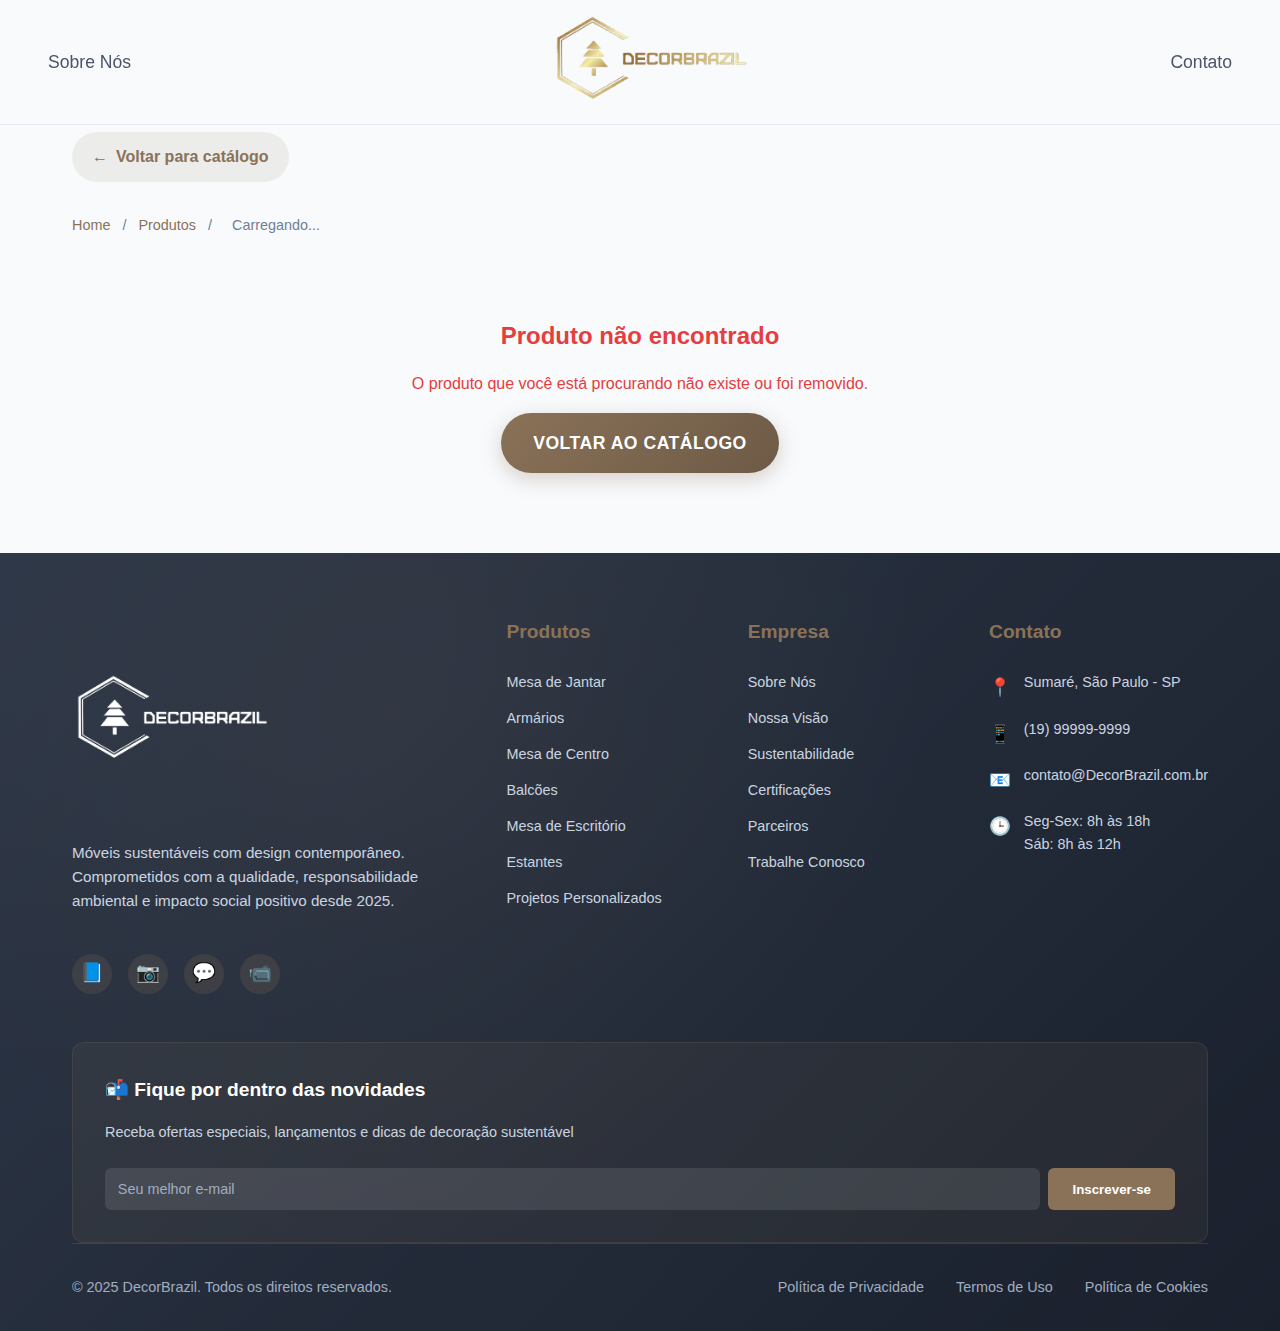
<file: produto.html>
<!DOCTYPE html>
<html lang="pt-BR">
<head>
    <meta charset="UTF-8">
    <meta name="viewport" content="width=device-width, initial-scale=1.0">
    <title>EcoMadeiras - Detalhes do Produto</title>
    <link rel="icon" href="./src/assets/icons/favicon-logo.svg" type="image/svg+xml">
    <link rel="stylesheet" href="./src/styles/root.css">
    <link rel="stylesheet" href="./src/styles/style.css">
    <link rel="stylesheet" href="./src/styles/produto.css">
</head>
<body>
    <header>
        <ul>
            <li class="about-us">
                <a href="./index.html#about">Sobre Nós</a>
            </li>
            <li class="logo">
                <a href="./index.html"><img src="./src/assets/icons/logo.svg" alt="EcoMadeiras Logo"></a>
            </li>
            <li class="contact">
                <a href="./index.html#contact">Contato</a>
            </li>
        </ul>
    </header>

    <main>
        <div class="container">
            <a href="./index.html" class="back-btn">
                <span>←</span> Voltar para catálogo
            </a>

            <div class="breadcrumb">
                <a href="./index.html">Home</a>
                <span>/</span>
                <a href="./index.html#catalog">Produtos</a>
                <span>/</span>
                <span id="breadcrumb-product">Carregando...</span>
            </div>

            <div id="product-content">
                <div class="loading">
                    <p>Carregando produto...</p>
                </div>
            </div>
        </div>
    </main>
        <footer class="footer">
        <div class="footer-content">
            <div class="footer-top">
                <!-- Seção da Marca -->
                <div class="footer-brand">
                    <div class="footer-logo">
                        <!-- Substituir pelo seu logo.svg -->
                        <img src="./src/assets/icons/logo.svg" alt="DecorBrazil Logo">
                    </div>
                    <p class="footer-description">
                        Móveis sustentáveis com design contemporâneo. Comprometidos com a qualidade,
                        responsabilidade ambiental e impacto social positivo desde 2025.
                    </p>
                    <div class="footer-social">
                        <a href="#" class="social-link" aria-label="Facebook">📘</a>
                        <a href="#" class="social-link" aria-label="Instagram">📷</a>
                        <a href="#" class="social-link" aria-label="WhatsApp">💬</a>
                        <a href="#" class="social-link" aria-label="YouTube">📹</a>
                    </div>
                </div>

                <!-- Produtos -->
                <div class="footer-section">
                    <h4>Produtos</h4>
                    <ul class="footer-links">
                        <li><a href="#">Mesa de Jantar</a></li>
                        <li><a href="#">Armários</a></li>
                        <li><a href="#">Mesa de Centro</a></li>
                        <li><a href="#">Balcões</a></li>
                        <li><a href="#">Mesa de Escritório</a></li>
                        <li><a href="#">Estantes</a></li>
                        <li><a href="#">Projetos Personalizados</a></li>
                    </ul>
                </div>

                <!-- Empresa -->
                <div class="footer-section">
                    <h4>Empresa</h4>
                    <ul class="footer-links">
                        <li><a href="#about">Sobre Nós</a></li>
                        <li><a href="#">Nossa Visão</a></li>
                        <li><a href="#">Sustentabilidade</a></li>
                        <li><a href="#">Certificações</a></li>
                        <li><a href="#">Parceiros</a></li>
                        <li><a href="#">Trabalhe Conosco</a></li>
                    </ul>
                </div>

                <!-- Contato -->
                <div class="footer-section">
                    <h4>Contato</h4>
                    <div class="contact-info">
                        <div class="contact-item">
                            <span class="contact-icon">📍</span>
                            <span>Sumaré, São Paulo - SP</span>
                        </div>
                        <div class="contact-item">
                            <span class="contact-icon">📱</span>
                            <a href="https://wa.me/5519981617022">(19) 99999-9999</a>
                        </div>
                        <div class="contact-item">
                            <span class="contact-icon">📧</span>
                            <a href="mailto:contato@DecorBrazil.com.br">contato@DecorBrazil.com.br</a>
                        </div>
                        <div class="contact-item">
                            <span class="contact-icon">🕒</span>
                            <span>Seg-Sex: 8h às 18h<br>Sáb: 8h às 12h</span>
                        </div>
                    </div>
                </div>
            </div>

            <!-- Newsletter -->
            <div class="newsletter">
                <h4>📬 Fique por dentro das novidades</h4>
                <p>Receba ofertas especiais, lançamentos e dicas de decoração sustentável</p>
                <form class="newsletter-form">
                    <input type="email" class="newsletter-input" placeholder="Seu melhor e-mail">
                    <button type="submit" class="newsletter-btn">Inscrever-se</button>
                </form>
            </div>

            <!-- Footer Bottom -->
            <div class="footer-bottom">
                <p>&copy; 2025 DecorBrazil. Todos os direitos reservados.</p>
                <div class="footer-bottom-links">
                    <a href="#">Política de Privacidade</a>
                    <a href="#">Termos de Uso</a>
                    <a href="#">Política de Cookies</a>
                </div>
            </div>
        </div>
    </footer>
    <script type="module">
        // Importar dados dos produtos
        import { products } from './src/js/productsData.js';

        // Função para obter ID do produto da URL
        function getProductIdFromURL() {
            const urlParams = new URLSearchParams(window.location.search);
            const id = urlParams.get('id');
            return id ? parseInt(id) : null;
        }

        // Função para encontrar produto pelo ID
        function findProductById(id) {
            return products.find(product => product.id === id);
        }

        // Função para renderizar o produto
        function renderProduct(product) {
            const breadcrumb = document.getElementById('breadcrumb-product');
            breadcrumb.textContent = product.name;

            const content = document.getElementById('product-content');
            
            const savings = product.originalPrice ? 
                Math.round(((parseFloat(product.originalPrice.replace('R$ ', '').replace('.', '').replace(',', '.')) - 
                parseFloat(product.price.replace('R$ ', '').replace('.', '').replace(',', '.'))) / 
                parseFloat(product.originalPrice.replace('R$ ', '').replace('.', '').replace(',', '.'))) * 100) : 0;

            content.innerHTML = `
                <div class="product-detail">
                    <div class="product-header">
                        <div class="product-gallery">
                            <div class="main-image" style="background-image: url('${product.image}')">
                                <div class="status-badges">
                                    ${product.discount ? `<div class="badge discount-badge">-${product.discount}%</div>` : ''}
                                    <div class="badge stock-badge ${product.inStock ? 'in-stock' : 'out-of-stock'}">
                                        ${product.inStock ? 'Em estoque' : 'Indisponível'}
                                    </div>
                                </div>
                            </div>
                        </div>
                        
                        <div class="product-info">
                            <div class="category-tag">${product.category}</div>
                            <h1 class="product-title">${product.name}</h1>
                            <p class="product-description">${product.description}</p>
                            
                            <div class="price-section">
                                <div class="price-container">
                                    <span class="current-price">${product.price}</span>
                                    ${product.originalPrice ? `<span class="original-price">${product.originalPrice}</span>` : ''}
                                    ${savings > 0 ? `<span class="savings">Economize ${savings}%</span>` : ''}
                                </div>
                            </div>

                            <div class="features-section">
                                <h3 class="features-title">Principais características</h3>
                                <div class="features-grid">
                                    ${product.features.map(feature => `
                                        <div class="feature-item">
                                            <div class="feature-icon">✓</div>
                                            <div class="feature-text">${feature}</div>
                                        </div>
                                    `).join('')}
                                </div>
                            </div>

                            <div class="action-buttons">
                                <button class="btn btn-primary" ${!product.inStock ? 'disabled' : ''} onclick="handlePurchase('${product.id}')">
                                    ${product.inStock ? '🛒 Solicitar Orçamento' : '❌ Produto Indisponível'}
                                </button>
                                <button class="btn btn-secondary" onclick="handleContact('${product.id}')">
                                    💬 Falar com Vendedor
                                </button>
                            </div>
                        </div>
                    </div>
                </div>

                <div class="specifications">
                    <h2 class="spec-title">Especificações Técnicas</h2>
                    <div class="spec-grid">
                        <div class="spec-item">
                            <span class="spec-label">Dimensões:</span>
                            <span class="spec-value">${product.dimensions}</span>
                        </div>
                        <div class="spec-item">
                            <span class="spec-label">Material:</span>
                            <span class="spec-value">${product.material}</span>
                        </div>
                        <div class="spec-item">
                            <span class="spec-label">Garantia:</span>
                            <span class="spec-value">${product.warranty}</span>
                        </div>
                        <div class="spec-item">
                            <span class="spec-label">Categoria:</span>
                            <span class="spec-value">${product.category}</span>
                        </div>
                        <div class="spec-item">
                            <span class="spec-label">Disponibilidade:</span>
                            <span class="spec-value">${product.inStock ? 'Em estoque' : 'Sob encomenda'}</span>
                        </div>
                        <div class="spec-item">
                            <span class="spec-label">Código:</span>
                            <span class="spec-value">ECO-${String(product.id).padStart(3, '0')}</span>
                        </div>
                    </div>
                </div>
            `;
        }

        // Função para renderizar erro
        function renderError() {
            const content = document.getElementById('product-content');
            content.innerHTML = `
                <div class="error">
                    <h2>Produto não encontrado</h2>
                    <p>O produto que você está procurando não existe ou foi removido.</p>
                    <a href="./index.html" class="btn btn-primary" style="margin-top: 1rem; display: inline-block;">
                        Voltar ao catálogo
                    </a>
                </div>
            `;
        }

        // Funções de ação
        window.handlePurchase = function(productId) {
            alert('Funcionalidade de orçamento será implementada em breve!\nEntre em contato conosco pelo WhatsApp para mais informações.');
        };

        window.handleContact = function(productId) {
            const product = findProductById(parseInt(productId));
            const message = `Olá! Tenho interesse no produto: ${product.name} (Código: ECO-${String(product.id).padStart(3, '0')})`;
            const whatsappUrl = `https://wa.me/5519981617022?text=${encodeURIComponent(message)}`;
            window.open(whatsappUrl, '_blank');
        };

        // Inicialização
        document.addEventListener('DOMContentLoaded', function() {
            console.log('Página carregada, iniciando busca do produto...');
            
            const productId = getProductIdFromURL();
            console.log('ID do produto extraído da URL:', productId);
            
            if (!productId) {
                console.error('ID do produto não encontrado na URL');
                renderError();
                return;
            }

            console.log('Produtos disponíveis:', products);
            const product = findProductById(productId);
            console.log('Produto encontrado:', product);
            
            if (!product) {
                console.error('Produto não encontrado com ID:', productId);
                renderError();
                return;
            }

            renderProduct(product);
            
            // Atualizar título da página
            document.title = `${product.name} - EcoMadeiras`;
        });
    </script>
</body>
</html>
</file>
<file: src/styles/root.css>
* {
    box-sizing: border-box;
    margin: 0;
    padding: 0;
    font-family: 'Open Sans', sans-serif;
}

img {
    max-width: 100%;
}
</file>
<file: src/styles/style.css>
/* ================ HEADER ================ */

header {
  border-bottom: 1px solid #ccc;
  position: fixed;
  top: 0;
  left: 0;
  width: 100%;
  padding: 0.5rem 3rem;
  background: transparent;
  transition: background 0.3s ease, box-shadow 0.3s ease;
  z-index: 999;
}

header.scrolled {
  background: rgba(214, 214, 214, 0.95);
  box-shadow: 0 2px 8px rgba(0, 0, 0, 0.25);
}

/* ======== NAV ======== */
header ul {
  display: flex;
  justify-content: space-between;
  align-items: center;
  list-style: none;
}

header ul li a {
  color: #fff;
  text-decoration: none;
  font-size: 1.5rem;
  font-weight: 500;
  transition: color 0.3s ease;
}

header ul li a:hover {
  color: #836400;
}

header ul li.logo img {
  height: 100px;
}

header ul li.logo img:hover {
  transform: scale(1.05);
}

@media (max-width: 768px) {
  header {
    padding: 15px 20px;
  }

  header ul li a {
    font-size: 1rem;
  }

  header ul {
    flex-direction: column;
    gap: 1rem;
  }

  header ul li {
    text-align: center;
  }

  header ul li.logo img {
    height: 60px;
  }
}

/* ================ FOOTER ================ */
.footer {
  background: linear-gradient(135deg, #2d3748 0%, #1a202c 100%);
  color: white;
  position: relative;
  overflow: hidden;
}

.footer::before {
  content: '';
  position: absolute;
  top: 0;
  left: 0;
  right: 0;
  bottom: 0;
  background: radial-gradient(circle at 30% 20%, rgba(138, 114, 88, 0.1) 0%, transparent 50%);
  pointer-events: none;
}

.footer-content {
  max-width: 1200px;
  margin: 0 auto;
  padding: 4rem 2rem 2rem;
  position: relative;
  z-index: 1;
}

.footer-top {
  display: grid;
  grid-template-columns: 2fr 1fr 1fr 1fr;
  gap: 3rem;
  margin-bottom: 3rem;
}

/* Seção da Logo e Descrição */
.footer-brand {
  display: flex;
  flex-direction: column;
  gap: 1.5rem;
}

.footer-logo {
  display: flex;
  align-items: center;
  gap: 1rem;
}

.footer-logo img {
  width: 200px;
  height: 200px;
  filter: brightness(0) invert(1);
}

.footer-logo h3 {
  font-size: 1.8rem;
  font-weight: 700;
  color: white;
}

.footer-description {
  font-size: 0.95rem;
  line-height: 1.6;
  color: #cbd5e0;
  max-width: 350px;
}

.footer-social {
  display: flex;
  gap: 1rem;
  margin-top: 1rem;
}

.social-link {
  display: flex;
  align-items: center;
  justify-content: center;
  width: 40px;
  height: 40px;
  background: rgba(138, 114, 88, 0.2);
  border-radius: 50%;
  color: white;
  text-decoration: none;
  font-size: 1.2rem;
  transition: all 0.3s ease;
}

.social-link:hover {
  background: #8a7258;
  transform: translateY(-2px);
}

/* Seções de Links */
.footer-section h4 {
  font-size: 1.2rem;
  font-weight: 600;
  margin-bottom: 1.5rem;
  color: #8a7258;
}

.footer-links {
  list-style: none;
  display: flex;
  flex-direction: column;
  gap: 0.8rem;
}

.footer-links li a {
  color: #cbd5e0;
  text-decoration: none;
  font-size: 0.9rem;
  transition: all 0.3s ease;
  display: flex;
  align-items: center;
  gap: 0.5rem;
}

.footer-links li a:hover {
  color: white;
  padding-left: 0.5rem;
}

/* Informações de Contato */
.contact-info {
  display: flex;
  flex-direction: column;
  gap: 1rem;
}

.contact-item {
  display: flex;
  align-items: flex-start;
  gap: 0.8rem;
  color: #cbd5e0;
  font-size: 0.9rem;
}

.contact-icon {
  font-size: 1.1rem;
  color: #8a7258;
  margin-top: 2px;
}

.contact-item a {
  color: #cbd5e0;
  text-decoration: none;
  transition: color 0.3s ease;
}

.contact-item a:hover {
  color: white;
}

/* Seção Newsletter */
.newsletter {
  background: rgba(138, 114, 88, 0.1);
  padding: 2rem;
  border-radius: 12px;
  border: 1px solid rgba(138, 114, 88, 0.2);
  grid-column: 1 / -1;
  margin-top: 2rem;
}

.newsletter h4 {
  margin-bottom: 1rem;
  color: white;
  font-size: 1.2rem;
}

.newsletter p {
  color: #cbd5e0;
  font-size: 0.9rem;
  margin-bottom: 1.5rem;
}

.newsletter-form {
  display: flex;
  gap: 0.5rem;
}

.newsletter-input {
  flex: 1;
  padding: 0.8rem;
  border: none;
  border-radius: 6px;
  background: rgba(255, 255, 255, 0.1);
  color: white;
  font-size: 0.9rem;
}

.newsletter-input::placeholder {
  color: #a0aec0;
}

.newsletter-input:focus {
  outline: none;
  background: rgba(255, 255, 255, 0.15);
}

.newsletter-btn {
  background: #8a7258;
  color: white;
  border: none;
  padding: 0.8rem 1.5rem;
  border-radius: 6px;
  font-weight: 600;
  cursor: pointer;
  transition: all 0.3s ease;
  white-space: nowrap;
}

.newsletter-btn:hover {
  background: #6d5a46;
  transform: translateY(-1px);
}

/* Footer Bottom */
.footer-bottom {
  border-top: 1px solid rgba(138, 114, 88, 0.3);
  padding-top: 2rem;
  display: flex;
  justify-content: space-between;
  align-items: center;
  flex-wrap: wrap;
  gap: 1rem;
}

.footer-bottom p {
  color: #a0aec0;
  font-size: 0.9rem;
}

.footer-bottom-links {
  display: flex;
  gap: 2rem;
  flex-wrap: wrap;
}

.footer-bottom-links a {
  color: #a0aec0;
  text-decoration: none;
  font-size: 0.9rem;
  transition: color 0.3s ease;
}

.footer-bottom-links a:hover {
  color: white;
}

/* === FOOTER RESPONSIVO === */
@media (max-width: 1024px) {
  .footer-top {
    grid-template-columns: 2fr 1fr 1fr;
    gap: 2rem;
  }

  .newsletter {
    grid-column: 1 / -1;
    margin-top: 2rem;
  }
}

@media (max-width: 768px) {
  .footer-content {
    padding: 3rem 1.5rem 1.5rem;
  }

  .footer-top {
    grid-template-columns: 1fr;
    gap: 2.5rem;
    text-align: center;
  }

  .footer-brand {
    align-items: center;
  }

  .footer-description {
    text-align: center;
  }

  .newsletter-form {
    flex-direction: column;
  }

  .footer-bottom {
    flex-direction: column;
    text-align: center;
    gap: 1.5rem;
  }

  .footer-bottom-links {
    justify-content: center;
  }
}

@media (max-width: 480px) {
  .footer-content {
    padding: 2rem 1rem 1rem;
  }

  .footer-social {
    justify-content: center;
  }

  .footer-bottom-links {
    flex-direction: column;
    gap: 1rem;
  }

  .footer-logo img {
    width: 100px;
    height: 100px;
  }
}
</file>
<file: src/styles/produto.css>
body {
     line-height: 1.6;
     color: #2d3748;
     background: #f8fafc;
 }

 header {
     border-bottom: 1px solid #e2e8f0;
     background: rgba(248, 250, 252, 0.95);
 }

 header ul {
     display: flex;
     justify-content: space-between;
     align-items: center;
     list-style: none;
     max-width: 1200px;
     margin: 0 auto;
 }

 header ul li a {
     color: #4a5568;
     text-decoration: none;
     font-size: 1.1rem;
     font-weight: 500;
     transition: color 0.3s ease;
 }

 header ul li a:hover {
     color: #8a7258;
 }

 /* Main Content */
 main {
     margin-top: 100px;
     padding: 2rem 0;
 }

 .container {
     max-width: 1200px;
     margin: 0 auto;
     padding: 0 2rem;
 }

 /* Breadcrumb */
 .breadcrumb {
     margin-bottom: 2rem;
     font-size: 0.9rem;
     color: #718096;
 }

 .breadcrumb a {
     color: #8a7258;
     text-decoration: none;
     transition: color 0.2s;
 }

 .breadcrumb a:hover {
     color: #6d5a46;
 }

 .breadcrumb span {
     margin: 0 0.5rem;
 }

 /* Product Detail */
 .product-detail {
     background: white;
     border-radius: 20px;
     box-shadow: 0 10px 30px rgba(0, 0, 0, 0.1);
     overflow: hidden;
     margin-bottom: 3rem;
 }

 .product-header {
     display: grid;
     grid-template-columns: 1fr 1fr;
     gap: 0;
     min-height: 600px;
 }

 .product-gallery {
     background: #f8fafc;
     padding: 2rem;
     display: flex;
     align-items: center;
     justify-content: center;
     position: relative;
 }

 .main-image {
     width: 100%;
     height: 400px;
     background-size: cover;
     background-position: center;
     border-radius: 16px;
     box-shadow: 0 8px 24px rgba(0, 0, 0, 0.15);
     position: relative;
     overflow: hidden;
 }

 .status-badges {
     position: absolute;
     top: 1rem;
     left: 1rem;
     display: flex;
     gap: 0.5rem;
 }

 .badge {
     padding: 6px 12px;
     border-radius: 20px;
     font-size: 0.8rem;
     font-weight: 600;
 }

 .discount-badge {
     background: linear-gradient(135deg, #e53e3e, #c53030);
     color: white;
     box-shadow: 0 2px 8px rgba(229, 62, 62, 0.3);
 }

 .stock-badge.in-stock {
     background: linear-gradient(135deg, #38a169, #2f855a);
     color: white;
     box-shadow: 0 2px 8px rgba(56, 161, 105, 0.3);
 }

 .stock-badge.out-of-stock {
     background: linear-gradient(135deg, #718096, #4a5568);
     color: white;
     box-shadow: 0 2px 8px rgba(113, 128, 150, 0.3);
 }

 .product-info {
     padding: 3rem;
     display: flex;
     flex-direction: column;
     justify-content: center;
 }

 .category-tag {
     display: inline-block;
     background: #f0f7ff;
     color: #8a7258;
     padding: 6px 16px;
     border-radius: 20px;
     font-size: 0.85rem;
     font-weight: 600;
     text-transform: uppercase;
     letter-spacing: 0.5px;
     margin-bottom: 1rem;
     width: fit-content;
 }

 .product-title {
     font-size: 2.5rem;
     font-weight: 700;
     color: #2d3748;
     margin-bottom: 1rem;
     line-height: 1.2;
 }

 .product-description {
     font-size: 1.1rem;
     color: #4a5568;
     margin-bottom: 2rem;
     line-height: 1.6;
 }

 .price-section {
     margin-bottom: 2rem;
 }

 .price-container {
     display: flex;
     align-items: center;
     gap: 1rem;
     margin-bottom: 1rem;
 }

 .current-price {
     font-size: 2.2rem;
     font-weight: 700;
     color: #2e7d32;
 }

 .original-price {
     font-size: 1.4rem;
     color: #a0aec0;
     text-decoration: line-through;
 }

 .savings {
     background: #e8f5e8;
     color: #2e7d32;
     padding: 4px 12px;
     border-radius: 12px;
     font-size: 0.9rem;
     font-weight: 600;
 }

 /* Features Grid */
 .features-section {
     margin-bottom: 2rem;
 }

 .features-title {
     font-size: 1.2rem;
     font-weight: 600;
     color: #2d3748;
     margin-bottom: 1rem;
 }

 .features-grid {
     display: grid;
     grid-template-columns: repeat(auto-fit, minmax(200px, 1fr));
     gap: 1rem;
 }

 .feature-item {
     background: #f8fafc;
     padding: 1rem;
     border-radius: 12px;
     border: 1px solid #e2e8f0;
     text-align: center;
     transition: transform 0.2s, box-shadow 0.2s;
 }

 .feature-item:hover {
     transform: translateY(-2px);
     box-shadow: 0 4px 12px rgba(0, 0, 0, 0.1);
 }

 .feature-icon {
     font-size: 1.5rem;
     margin-bottom: 0.5rem;
 }

 .feature-text {
     font-size: 0.9rem;
     color: #4a5568;
     font-weight: 500;
 }

 /* Action Buttons */
 .action-buttons {
     display: flex;
     gap: 1rem;
     margin-top: 2rem;
 }

 .btn {
     padding: 16px 32px;
     border: none;
     border-radius: 50px;
     font-size: 1.1rem;
     font-weight: 600;
     cursor: pointer;
     transition: all 0.3s ease;
     text-decoration: none;
     display: inline-flex;
     align-items: center;
     justify-content: center;
     gap: 0.5rem;
     text-transform: uppercase;
     letter-spacing: 0.5px;
 }

 .btn-primary {
     background: linear-gradient(135deg, #8a7258, #6d5a46);
     color: white;
     flex: 1;
     box-shadow: 0 6px 20px rgba(138, 114, 88, 0.3);
 }

 .btn-primary:hover:not(:disabled) {
     background: linear-gradient(135deg, #6d5a46, #5a4a37);
     transform: translateY(-2px);
     box-shadow: 0 8px 25px rgba(138, 114, 88, 0.4);
 }

 .btn-secondary {
     background: transparent;
     color: #8a7258;
     border: 2px solid #8a7258;
     flex: 1;
 }

 .btn-secondary:hover {
     background: #8a7258;
     color: white;
     transform: translateY(-2px);
     box-shadow: 0 6px 20px rgba(138, 114, 88, 0.3);
 }

 .btn:disabled {
     background: #a0aec0 !important;
     color: #fff !important;
     cursor: not-allowed;
     transform: none !important;
     box-shadow: none !important;
 }

 /* Product Specifications */
 .specifications {
     background: white;
     border-radius: 20px;
     padding: 2rem;
     box-shadow: 0 4px 20px rgba(0, 0, 0, 0.08);
     margin-bottom: 2rem;
 }

 .spec-title {
     font-size: 1.8rem;
     font-weight: 600;
     color: #2d3748;
     margin-bottom: 1.5rem;
     text-align: center;
 }

 .spec-grid {
     display: grid;
     grid-template-columns: repeat(auto-fit, minmax(250px, 1fr));
     gap: 1.5rem;
 }

 .spec-item {
     display: flex;
     justify-content: space-between;
     align-items: center;
     padding: 1rem;
     background: #f8fafc;
     border-radius: 12px;
     border-left: 4px solid #8a7258;
 }

 .spec-label {
     font-weight: 600;
     color: #4a5568;
 }

 .spec-value {
     color: #2d3748;
     font-weight: 500;
 }

 /* Responsive */
 @media (max-width: 768px) {

     .container {
         padding: 0 1rem;
     }

     .product-header {
         grid-template-columns: 1fr;
         min-height: auto;
     }

     .product-gallery {
         padding: 1.5rem;
     }

     .main-image {
         height: 300px;
     }

     .product-info {
         padding: 2rem 1.5rem;
     }

     .product-title {
         font-size: 2rem;
     }

     .action-buttons {
         flex-direction: column;
     }

     .spec-grid {
         grid-template-columns: 1fr;
     }
 }

 /* Back button */
 .back-btn {
     background: rgba(138, 114, 88, 0.1);
     color: #8a7258;
     border: none;
     padding: 12px 20px;
     border-radius: 25px;
     font-weight: 600;
     cursor: pointer;
     transition: all 0.3s ease;
     margin-bottom: 2rem;
     display: inline-flex;
     align-items: center;
     gap: 0.5rem;
     text-decoration: none;
 }

 .back-btn:hover {
     background: rgba(138, 114, 88, 0.2);
     transform: translateX(-2px);
 }

 .loading {
     display: flex;
     justify-content: center;
     align-items: center;
     min-height: 400px;
     font-size: 1.2rem;
     color: #718096;
 }

 .error {
     text-align: center;
     padding: 3rem;
     color: #e53e3e;
 }

 .error h2 {
     margin-bottom: 1rem;
 }

 @media (max-width: 768px) {
    .back-btn {
        margin-top: 5rem;
    }
 }
</file>
